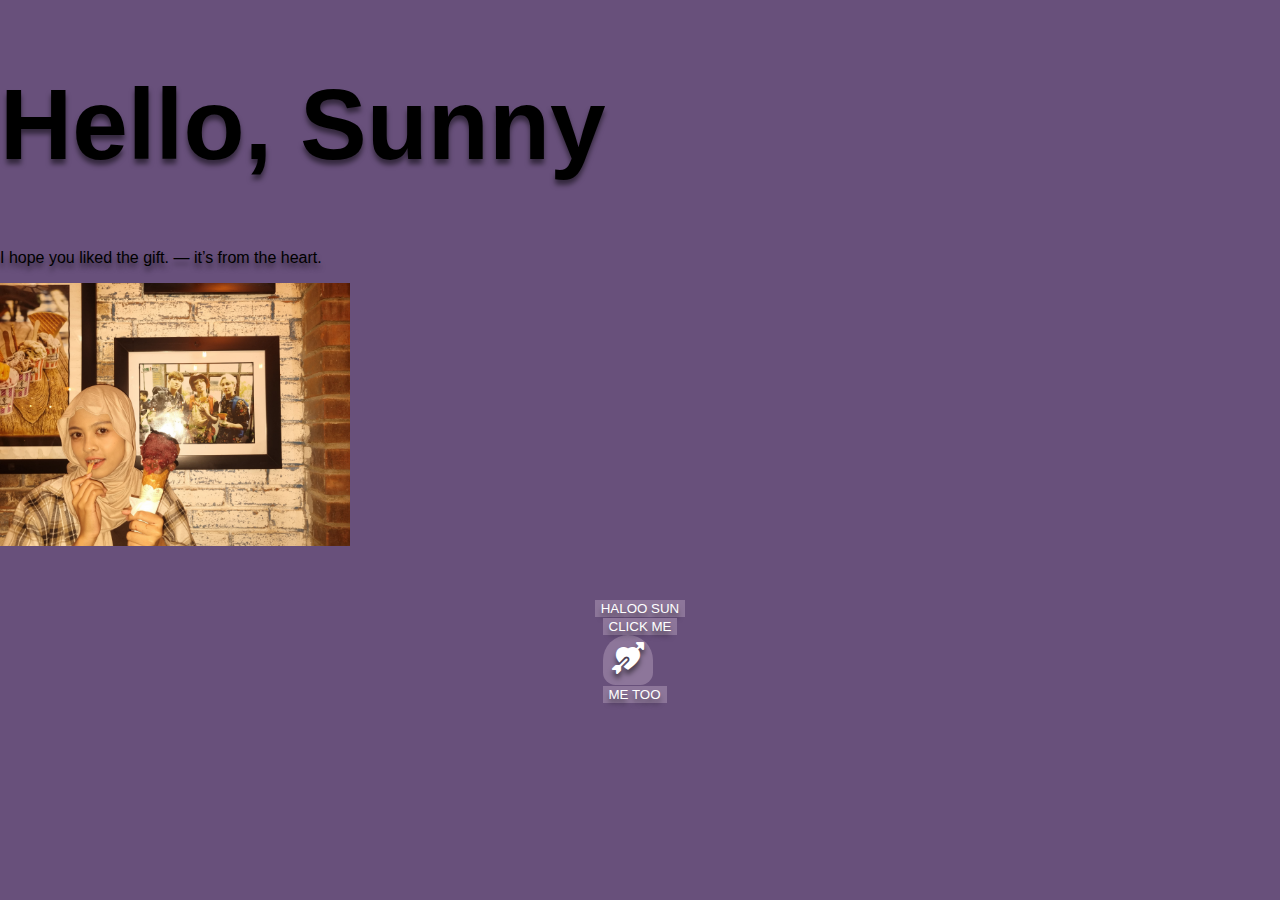
<file: index.html>
<!DOCTYPE html>
<html lang="en">

  <head>
    <meta charset="UTF-8">
    <meta name="viewport" content="width=device-width, initial-scale=1.0">
    <link href="https://cdn.jsdelivr.net/npm/bootstrap@5.3.6/dist/css/bootstrap.min.css" rel="stylesheet"
      integrity="sha384-4Q6Gf2aSP4eDXB8Miphtr37CMZZQ5oXLH2yaXMJ2w8e2ZtHTl7GptT4jmndRuHDT" crossorigin="anonymous">
    <link rel="stylesheet" href="https://cdn.jsdelivr.net/npm/bootstrap-icons@1.11.3/font/bootstrap-icons.min.css">
    <title>Sunny's Gift</title>
    <link rel="stylesheet" href="index.css">
  </head>

  <body>
    <!-- Greeting -->
    <div class="container text-center mt-3">
      <h1 class="greetingfont text-white">Hello, Sunny</h1>
      <p class="greetfontfoot lead text-white">I hope you liked the gift. — it’s from the heart.</p>

      <!-- Centered image between title and buttons -->
      <img src="sunny pict.jpg" alt="Beautiful landscape" class="img-fluid mb-2 rounded-5 shadow"
        style="max-width: 350px;">
    </div>

    <!-- Button section-->
    <div class="buttonsec d-flex flex-column align-items-center">
      <button type="button" class="btn btn-secondary btn-lg mb-2" onclick="showMultipleAlerts()">HALOO SUN</button>

      <div class="d-flex justify-content-center align-items-center gap-3 mb-2">
        <!-- Left button -->
        <button type="button" class="btnl btn btn-outline-primary"
          onclick="window.open('https://open.spotify.com/track/5XeFesFbtLpXzIVDNQP22n?si=ac996a5b87c54e60', '_blank')">
          CLICK ME
        </button>
        <!-- Rounded middle button -->
        <button id="revealBtn"
          class="btn btn-link px-4 py-2 rounded-circle d-flex align-items-center justify-content-center"
          style="font-size:2rem; width: 50px; height: 50px;">
          <span class="bi bi-arrow-through-heart-fill"></span>
        </button>
        <!-- Right button -->
        <button type="button" class="btnr btn btn-outline-success"
          onclick="window.open('https://open.spotify.com/track/1UPB5rYJ0bzn6mNSoAHrZC?si=c944745a74484676', '_blank')">
          ME TOO
        </button>
      </div>

      <div id="hiddenText" class="hidden-text">
        <p>There is nothing to say, this gift is just my apology for making you cry. So, please accept this little gift,
          hope you like it, and love you...</p>
      </div>
    </div>





    <!-- js area -->
    <script src="https://cdn.jsdelivr.net/npm/bootstrap@5.3.6/dist/js/bootstrap.bundle.min.js"
      integrity="sha384-j1CDi7MgGQ12Z7Qab0qlWQ/Qqz24Gc6BM0thvEMVjHnfYGF0rmFCozFSxQBxwHKO"
      crossorigin="anonymous"></script>
    <script src="index.js" type="application/Javascript"></script>
  </body>

</html>
</file>
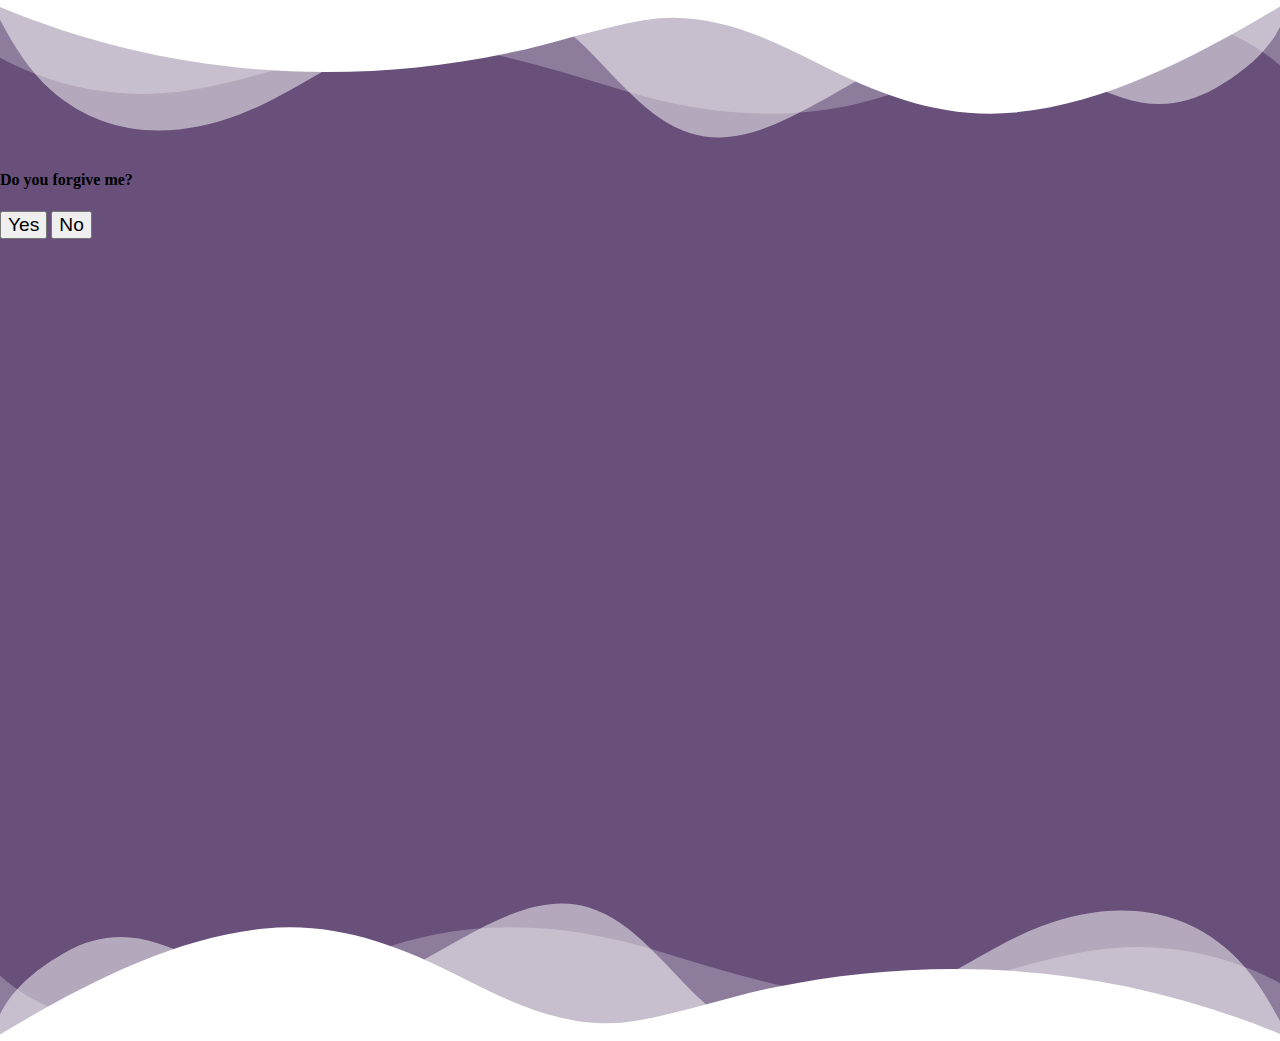
<file: secondpage.html>
<!DOCTYPE html>
<html lang="en">

  <head>
    <meta charset="UTF-8">
    <meta name="viewport" content="width=device-width, initial-scale=1.0">
    <link href="https://cdn.jsdelivr.net/npm/bootstrap@5.3.6/dist/css/bootstrap.min.css" rel="stylesheet"
      integrity="sha384-4Q6Gf2aSP4eDXB8Miphtr37CMZZQ5oXLH2yaXMJ2w8e2ZtHTl7GptT4jmndRuHDT" crossorigin="anonymous">
    <link rel="stylesheet" href="https://cdn.jsdelivr.net/npm/bootstrap-icons@1.11.3/font/bootstrap-icons.min.css">
    <title>Sunny's Gift</title>
    <link rel="stylesheet" href="secondpage.css">
  </head>

  <body>
    <!-- Top wave decoration using SVG file -->
    <div class="wave-top position-absolute top-0 start-0 w-100" style="z-index:0;">
      <img src="background/wavesOpacity.svg" alt="" style="width:100%;height:auto;display:block;">
    </div>

    <div class="qbox container d-flex flex-column justify-content-center align-items-center"
      style="min-height: 80vh; z-index:1; position:relative;">
      <div class="card p-4 shadow" style="max-width: 350px;">
        <h4 class="mb-4 text-center text-white">Do you forgive me?</h4>
        <div class="d-flex justify-content-center gap-3">
          <button id="yesBtn" class="btny btn btn-success px-4 py-2"
            style="transition: transform 0.3s; font-size: 1.2rem;">Yes</button>
          <button id="noBtn" class="btno btn btn-danger px-4 py-2" style="font-size: 1.2rem;">No</button>
        </div>
      </div>
    </div>

    <!-- Bottom wave decoration using SVG file -->
    <div class="wave-bottom position-absolute bottom-0 start-0 w-100" style="z-index:0;">
      <img src="background/wavesOpacity.svg" alt="" style="width:100%;height:auto;display:block;rotate:180deg;">
    </div>

    <!-- js area -->
    <script src="https://cdn.jsdelivr.net/npm/bootstrap@5.3.6/dist/js/bootstrap.bundle.min.js"
      integrity="sha384-j1CDi7MgGQ12Z7Qab0qlWQ/Qqz24Gc6BM0thvEMVjHnfYGF0rmFCozFSxQBxwHKO"
      crossorigin="anonymous"></script>
    <script src="secondpage.js" type="application/Javascript"></script>
  </body>

</html>
</file>
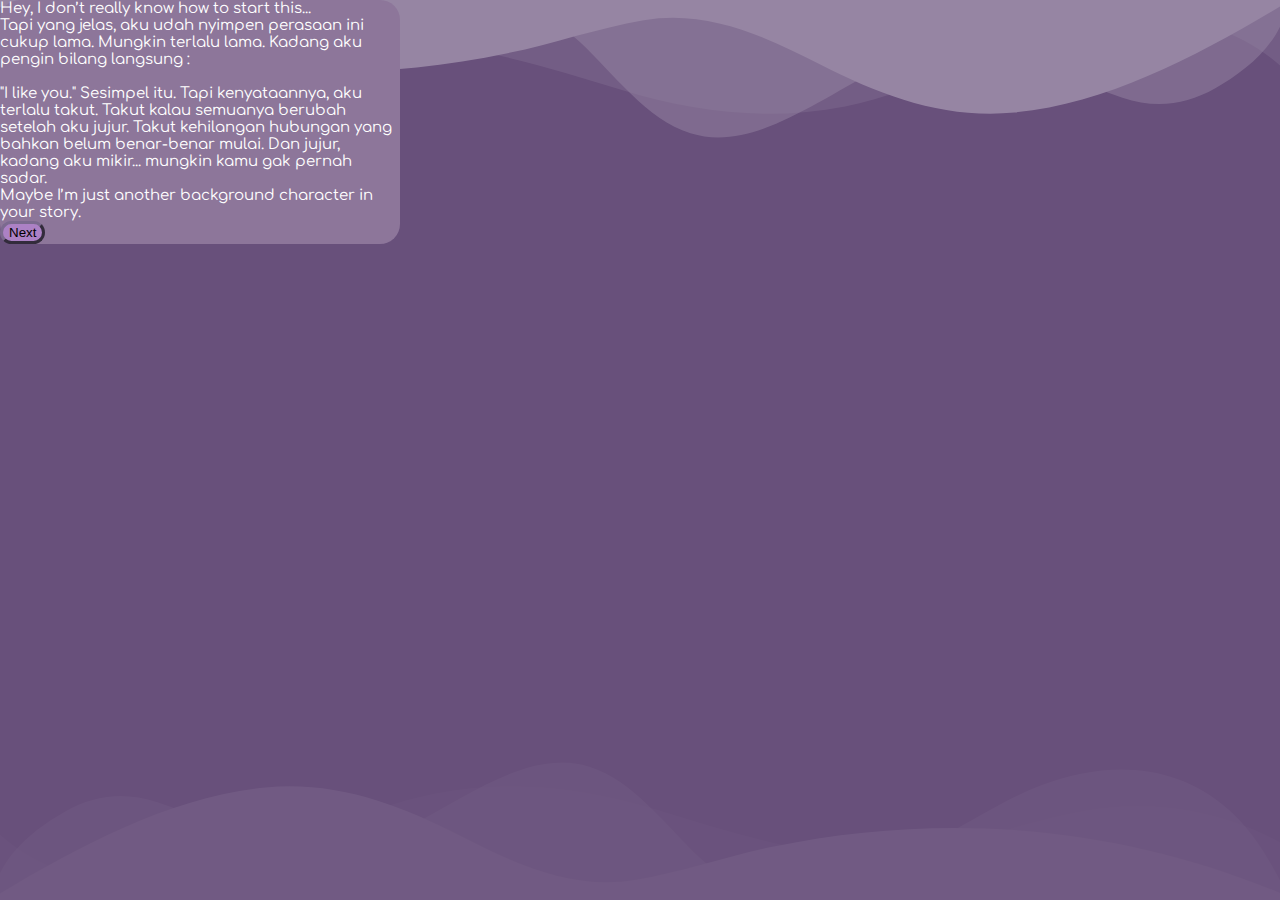
<file: thirdpage.html>
<!DOCTYPE html>
<html lang="en">

  <head>
    <meta charset="UTF-8">
    <meta name="viewport" content="width=device-width, initial-scale=1.0">
    <link href="https://cdn.jsdelivr.net/npm/bootstrap@5.3.6/dist/css/bootstrap.min.css" rel="stylesheet"
      integrity="sha384-4Q6Gf2aSP4eDXB8Miphtr37CMZZQ5oXLH2yaXMJ2w8e2ZtHTl7GptT4jmndRuHDT" crossorigin="anonymous">
    <link rel="stylesheet" href="https://cdn.jsdelivr.net/npm/bootstrap-icons@1.11.3/font/bootstrap-icons.min.css">
    <title>Sunny's Gift</title>
    <link rel="stylesheet" href="thirdpage.css">
    <meta http-equiv="Cache-Control" content="no-cache, no-store, must-revalidate" />
    <meta http-equiv="Pragma" content="no-cache" />
    <meta http-equiv="Expires" content="0" />
  </head>

  <body>
    <!-- Top wave decoration using SVG file -->
    <div class="wave-top position-absolute top-0 start-0 w-100" style="z-index:0;">
      <img src="background/wavesOpacity.svg" alt="" style="width:100%;height:auto;display:block;">
    </div>

    <div class="container d-flex flex-column justify-content-center align-items-center mt-5"
      style="min-height: 80vh; z-index:1; position:relative;">
      <div class="conbox card p-4 shadow" style="max-width: 400px; min-height: 180px;">
        <div id="bookText" class="book-text mb-4 show">
          <div class="book-page" data-page="0">
            Hey, I don’t really know how to start this...<br>
            Tapi yang jelas, aku udah nyimpen perasaan ini cukup lama. Mungkin terlalu lama.
            Kadang aku pengin bilang langsung :<br><br>
            "I like you."
            Sesimpel itu.
            Tapi kenyataannya, aku terlalu takut.
            Takut kalau semuanya berubah setelah aku jujur.
            Takut kehilangan hubungan yang bahkan belum benar-benar mulai.
            Dan jujur, kadang aku mikir... mungkin kamu gak pernah sadar.<br>
            Maybe I’m just another background character in your story.
          </div>
          <div class="book-page" data-page="1" style="display:none;">
            Tapi setiap kali kamu senyum,<br>
            setiap kali kamu ketawa,<br>
            atau bahkan cuma lewat di depanku —<br>
            aku ngerasa dunia berhenti sebentar.<br><br>
            Dan aku cuma bisa diam, acting like I don’t feel anything,<br>
            when actually, there’s a storm in my chest.
          </div>
          <div class="book-page" data-page="2" style="display:none;">
            Aku tahu ini mungkin bukan waktu yang tepat.<br>
            Atau mungkin kamu gak pernah ngerasain hal yang sama.<br>
            And that’s okay. Really.<br><br>
            Aku cuma pengin kamu tahu.<br>
            Because hiding this any longer just feels heavier than being rejected.
          </div>
          <div class="book-page" data-page="3" style="display:none;">
            Dan walau akhirnya kamu gak ngerasa yang sama,<br>
            aku akan tetap respect kamu —<br>
            karena perasaan ini bukan tentang memiliki, tapi menghargai.<br><br>
            So yeah...<br>
            This is me, finally saying something I should’ve said long ago.
          </div>
        </div>
        <div class="d-flex justify-content-center gap-3">
          <button id="prevBtn" class="btnp btn btn-secondary" style="display:none;">Previous</button>
          <button id="nextBtn" class="btnn btn btn-success">Next</button>
        </div>
      </div>
    </div>

    <!-- Bottom wave decoration using SVG file -->
    <div class="wave-bottom position-absolute bottom-0 start-0 w-100" style="z-index:0;">
      <img src="background/wavesOpacity.svg" alt="" style="width:100%;height:auto;display:block;rotate:180deg;">
    </div>

    <!-- js area -->
    <script src="https://cdn.jsdelivr.net/npm/bootstrap@5.3.6/dist/js/bootstrap.bundle.min.js"
      integrity="sha384-j1CDi7MgGQ12Z7Qab0qlWQ/Qqz24Gc6BM0thvEMVjHnfYGF0rmFCozFSxQBxwHKO"
      crossorigin="anonymous"></script>
    <script src="thirdpage.js" type="application/Javascript"></script>
  </body>

</html>
</file>
<file: index.css>
* html,
body {
  padding: 0;
  margin: 0;
  background-color: #68507B;
}

.greetingfont {

  font-size: 100px;
  text-shadow: 0 5px 5px rgba(0, 0, 0, 0.5);
  font-family: 'Trebuchet MS', 'Lucida Sans Unicode', 'Lucida Grande', 'Lucida Sans', Arial, sans-serif;
}

.greetfontfoot {
  text-shadow: 0 5px 5px rgba(0, 0, 0, 0.5);
  font-family: 'Trebuchet MS', 'Lucida Sans Unicode', 'Lucida Grande', 'Lucida Sans', Arial, sans-serif;
}

.buttonsec {
  display: flex;
  flex-direction: column;
  align-items: center;
  justify-content: center;
  margin-top: 50px;
  text-shadow: 0 5px 5px rgba(0, 0, 0, 0.5);
}

.btnl {
  /* margin-left: 10px; */
  text-shadow: 0 5px 5px rgba(0, 0, 0, 0.5);
}

.btnr {
  margin-right: 10px;
  text-shadow: 0 5px 5px rgba(0, 0, 0, 0.5);
}

.btn {
  background-color: #8D769A;
  border: none;
  text-shadow: 0 5px 5px rgba(0, 0, 0, 0.5);
}

.btn:hover {
  background-color: #46315C;
  color: white;
}

.btn,
.btn:active,
.btn:focus,
.btn:focus-visible {
  background-color: #8D769A !important;
  color: white !important;
  border: none !important;
  box-shadow: none !important;
  outline: none !important;
}

.btn:hover,
.btn:active:hover,
.btn:focus:hover {
  background-color: #46315C !important;
  color: white !important;
}

.hidden-text {
  max-height: 0;
  overflow: hidden;
  transition: max-height 0.5s ease, padding 0.5s;
  padding: 0 1rem;
  background: #8D769A;
  color: white;
  border-radius: 8px;
  margin-top: 1rem;
}

/* When revealed */
.hidden-text.show {
  max-height: 200px;
  /* Adjust as needed */
  padding: 1rem;
}

#revealBtn {
  width: 120px;
  height: 40px;
  display: flex;
  align-items: center;
  justify-content: center;
  border-radius: 2rem 2rem 1rem 1rem / 2rem 2rem 1rem 1rem;
  /* More horizontal pill shape */
  background-color: rgb(187, 0, 187);
  box-shadow: 0 2px 8px rgba(0, 0, 0, 0.05);
  transition: background 0.2s;
}

#revealBtn:hover {
  background-color: #ff3467;
}

.btn,
#revealBtn {
  transition:
    background 0.2s,
    color 0.2s,
    box-shadow 0.2s,
    transform 0.2s;
  /* Add transform transition */
}

.btn:hover,
#revealBtn:hover,
.btn:focus-visible,
#revealBtn:focus-visible {
  transform: translateY(-6px) scale(1.05);
  /* Slightly lift and pop up */
  box-shadow: 0 8px 24px rgba(0, 0, 0, 0.15);
  /* Add a shadow for depth */
}

@media (max-width: 600px) {
  .greetingfont {
    font-size: 60px;
  }

  .buttonsec {
    margin-top: 100px;
  }
}
</file>
<file: secondpage.css>
* html,
body {
  padding: 0;
  margin: 0;
  background-color: #68507B;
}
</file>
<file: thirdpage.css>
* html,
body {
  padding: 0;
  margin: 0;
  background-color: #68507B;
}

.wave-top img,
.wave-bottom img {
  opacity: 0.3;
}

.wave-top {
  position: absolute;
  top: 0;
  left: 0;
  width: 100%;
  z-index: 0;
  line-height: 0;
  overflow: hidden;
}

.wave-bottom {
  position: absolute;
  left: 0;
  bottom: 0;
  width: 100%;
  z-index: 0;
  line-height: 0;
  overflow: hidden;
  pointer-events: none;
  opacity: 0.2;
  transition: transform 0.6s cubic-bezier(0.4, 0, 0.2, 1);
}

.conbox {
  background-color: #8d769a;
  border-width: 5px;
  border-color: #554369;
  border-radius: 20px;
}

.btnp {
  border-width: 3px;
  border-radius: 15px;
}

.btnn {
  background-color: #ac81c5;
  border-color: #7b6a8f;
  border-width: 3px;
  border-radius: 15px;
}

.btnn:hover,
.btnn:hover:active {
  background-color: #b28cd0;
  border-color: #8c7a9f;
}

.book-text {
  font-size: 15px;
  font-family: 'Comfortaa';
  color: white;
  min-height: 80px;
  transition: opacity 0.4s cubic-bezier(0.4, 0, 0.2, 1);
  opacity: 1;
  text-align: left;
  display: flex;
  align-items: center;
  justify-content: center;
}

.book-text.fade-out {
  opacity: 0;
  pointer-events: none;
}

.book-text.fade-in {
  opacity: 1;
  pointer-events: auto;
}

#prevBtn {
  min-width: 90px;
  transition: opacity 0.2s;
}










@media (max-width: 600px) {
  .book-text {
    font-size: 13px;
  }
}


@font-face {
  font-family: 'Satisfy';
  src: url('fonts/Satisfy-Regular.woff2') format('woff2');
  font-weight: normal;
  font-style: normal;
}

@font-face {
  font-family: 'Comfortaa';
  src: url('fonts/Comfortaa-VariableFont_wght.woff2') format('woff2');
  font-weight: normal;
  font-style: normal;
}
</file>
